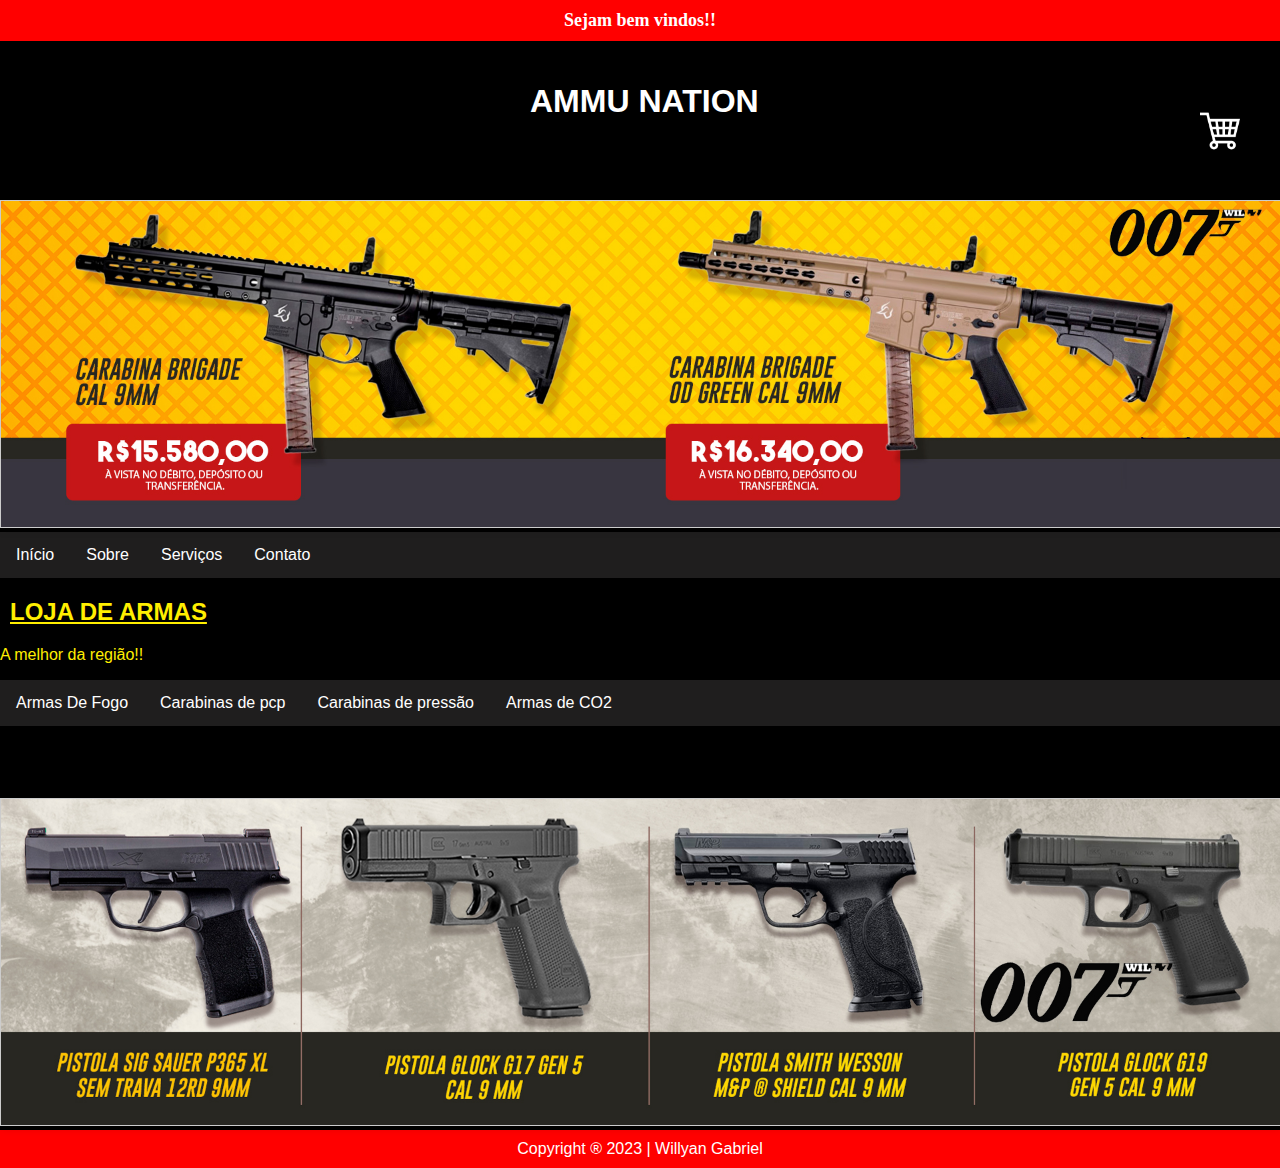
<file: index.html>
<!DOCTYPE html>
<html lang="pt-br">
<head>
    <meta charset="UTF-8">
    <meta name="viewport" content="width=device-width, initial-scale=1.0">
    <link rel="stylesheet" type="text/css" href="estilo07.css"> 
    <link rel="icon" type="image/x.icon" href="imagem/logo ammu.jpg"> 
    <title>Loja de Armas AMMU NATION</title>
</head>



<body>
    
    
    <div4 id= "wrapper">
        <h6>Sejam bem vindos!!</h6>
        <!--cabeçalho-->
        <header>
          <div4 class="centero">
            <h1>AMMU NATION</h1>
          </div4> 

        <div5 class="silver02">
            <a href="pagina-de-compra.html">
            <img class="image2" src="imagem/shopping-cart.png" alt="Carrinho">
            </a>
        </div5>

</body>

        </header>
    </div1>
        <aside>
            <a href="pagina-de-compra.html">
                <img class="banner" src="imagem/arm 2.jpg" alt="Meu Banner">
            </a>
            <ul>
                <li><a href="index.html">Início</a></li>
                <li><a href="sobre.html">Sobre</a></li>
                <li><a href="serviços.html">Serviços</a></li>
                <li><a href="contato.html">Contato</a></li>
            </ul>
        </aside>
        
        

            <div2 class="minha-div">
                <h2>LOJA DE ARMAS</h2>
                <p>A melhor da região!!</p>
                <ul>
                    <li><a href="#">Armas De Fogo</a></li>
                    <li><a href="#">Carabinas de pcp</a></li>
                    <li><a href="#">Carabinas de pressão</a></li>
                    <li><a href="#">Armas de CO2</a></li>
                    
                </ul>
            </div2>
            
<body>
    <header>
        <h3></h3>
        <nav>
           
        </nav>
    </header>

    <a href="https://www.casadotiro.com.br/filtro-categoria/armas-de-fogo/16/">
        <img class="banner" src="imagem/arm 1.jpg" alt="Meu Banner">
    </a>

    <footer>Copyright ® 2023 | Willyan Gabriel</footer>
</div> 

</body>
</file>
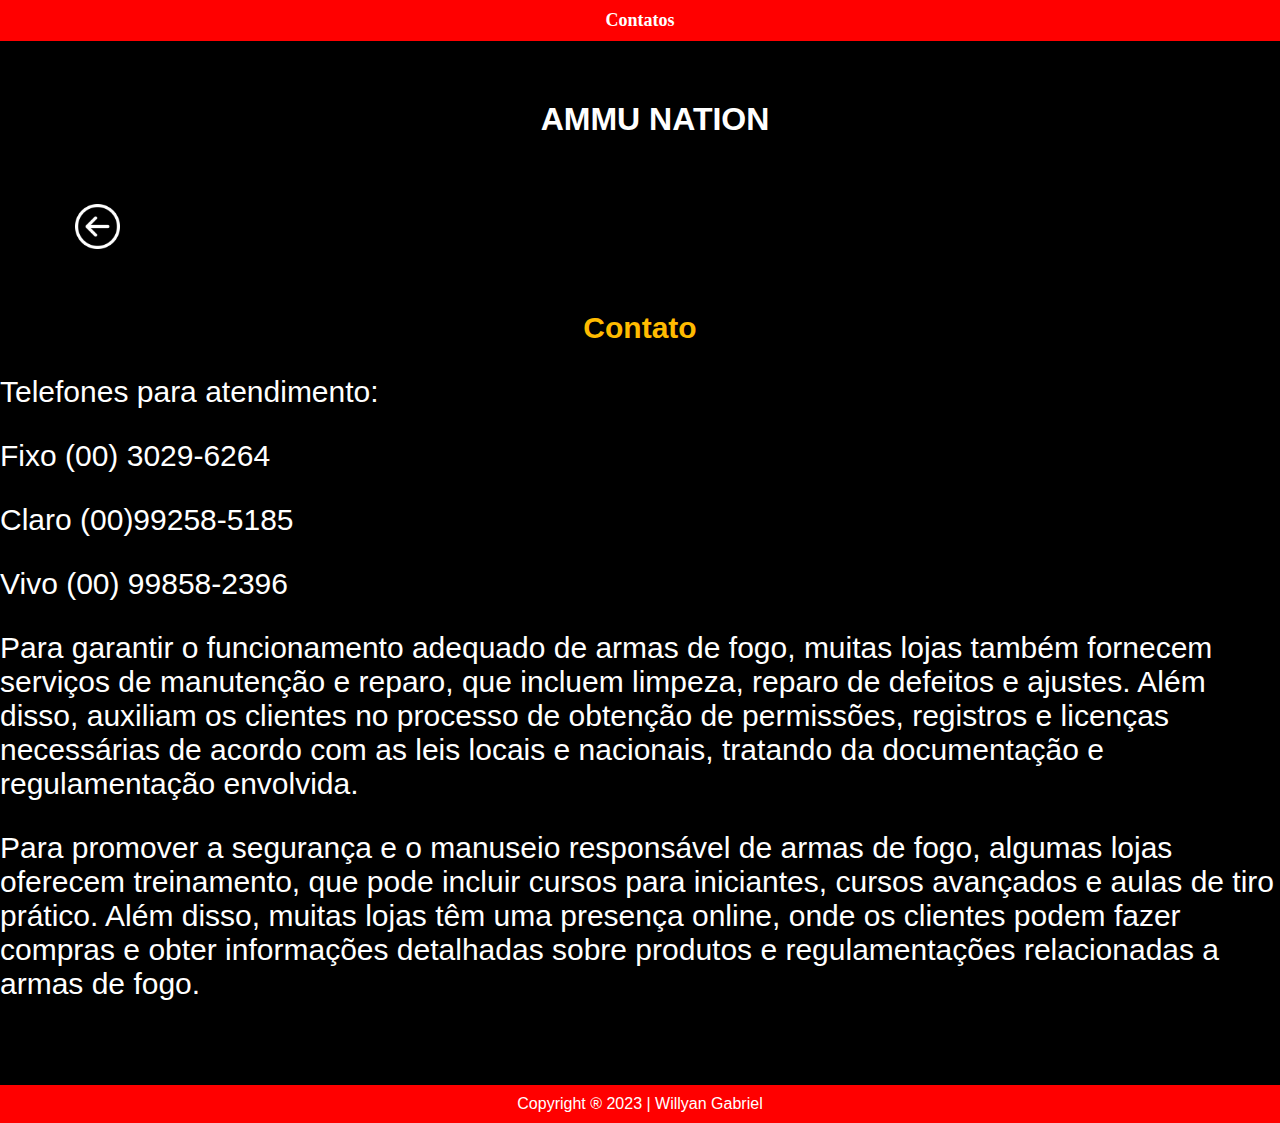
<file: contato.html>
<!DOCTYPE html>
<html lang="pt-br">
<head>
    <meta charset="UTF-8">
    <meta name="viewport" content="width=device-width, initial-scale=1.0">
    <link rel="stylesheet" type="text/css" href="contato.css"> 
    <link rel="icon" type="image/x.icon" href="imagem/logo ammu.jpg"> 
    <title>Loja de Armas AMMU NATION</title>
</head>



<body>
    

      <div4 id= "wrapper">
       <h6>Contatos</h6>
        <header>
          <div4 class="centero">
            <h1>AMMU NATION</h1>
          </div4> 

        <body>
            <a href="index.html" class="botao-voltar">
                <img src="imagem/botao-voltar.png" alt="Voltar">
            </a>
        </body>
       
    
</body>

        </header>
    </div1>
    
    <head>
        <style>
          .texto-grande {
          color: rgb(255, 255, 255);
        
            font-size: 30px;
          }
        </style>

<style>
  .texto-grande1 {
  color: rgb(255, 187, 0);

    font-size: 30px;
  }
</style>
      </head>
     
    <body>
        <h1 class="texto-grande1">Contato</h1>
        <p class="texto-grande">Telefones para atendimento:
            <p class="texto-grande">
            Fixo (00) 3029-6264
            <p class="texto-grande">  
            Claro (00)99258-5185
            </p>
            <p class="texto-grande">
            Vivo (00) 99858-2396
            </p>
            

        </p>

        <p class="texto-grande">Para garantir o funcionamento adequado de armas de fogo, muitas lojas também fornecem serviços de manutenção e reparo, que incluem limpeza, reparo de defeitos e ajustes. Além disso, auxiliam os clientes no processo de obtenção de permissões, registros e licenças necessárias de acordo com as leis locais e nacionais, tratando da documentação e regulamentação envolvida.

        </p>
        <p class="texto-grande">
          Para promover a segurança e o manuseio responsável de armas de fogo, algumas lojas oferecem treinamento, que pode incluir cursos para iniciantes, cursos avançados e aulas de tiro prático. Além disso, muitas lojas têm uma presença online, onde os clientes podem fazer compras e obter informações detalhadas sobre produtos e regulamentações relacionadas a armas de fogo.
        </p>
    </body>
            
<body>
    <header>
        <h3></h3>
        <nav>
           
        </nav>
    </header>

    

    <footer>Copyright ® 2023 | Willyan Gabriel</footer>
</div> 

</body>
</file>
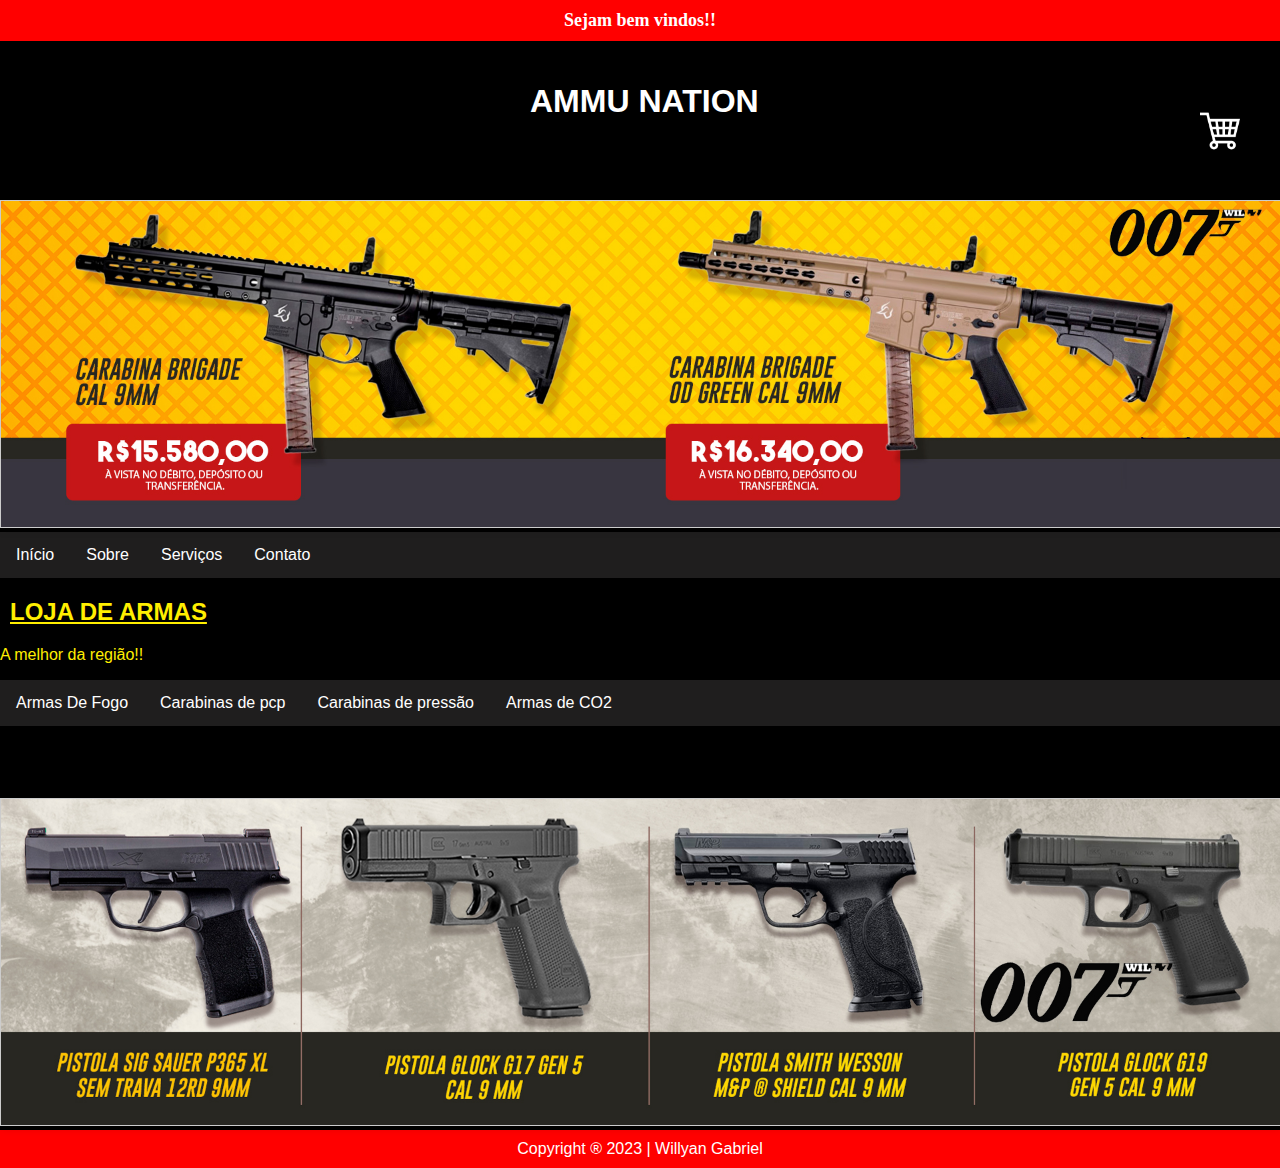
<file: exercicio07.html>
<!DOCTYPE html>
<html lang="pt-br">
<head>
    <meta charset="UTF-8">
    <meta name="viewport" content="width=device-width, initial-scale=1.0">
    <link rel="stylesheet" type="text/css" href="estilo07.css"> 
    <link rel="icon" type="image/x.icon" href="imagem/logo ammu.jpg"> 
    <title>Loja de Armas AMMU NATION</title>
</head>



<body>
    

      <div4 id= "wrapper">
       <h6>Sejam bem vindos!!</h6>
        <header>
          <div4 class="centero">
            <h1>AMMU NATION</h1>
          </div4> 

        <div5 class="silver02">
            <a href="pagina de compra.html">
            <img class="image2" src="imagem/shopping-cart.png" alt="Carrinho">
            </a>
        </div5>

</body>

        </header>
    </div1>
       
        <aside>
            <a href="pagina de compra.html">
                <img class="banner" src="imagem/arm 2.jpg" alt="Meu Banner">
            </a>
            <ul>
                <li><a href="exercicio07.html">Início</a></li>
                <li><a href="sobre.html">Sobre</a></li>
                <li><a href="serviços.html">Serviços</a></li>
                <li><a href="contato.html">Contato</a></li>
            </ul>
        </aside>
        
        

            <div2 class="minha-div">
                <h2>LOJA DE ARMAS</h2>
                <p>A melhor da região!!</p>
                <ul>
                    <li><a href="#">Armas De Fogo</a></li>
                    <li><a href="#">Carabinas de pcp</a></li>
                    <li><a href="#">Carabinas de pressão</a></li>
                    <li><a href="#">Armas de CO2</a></li>
                    
                </ul>
            </div2>
            
<body>
    <header>
        <h3></h3>
        <nav>
           
        </nav>
    </header>

    <a href="https://www.casadotiro.com.br/filtro-categoria/armas-de-fogo/16/">
        <img class="banner" src="imagem/arm 1.jpg" alt="Meu Banner">
    </a>

    <footer>Copyright ® 2023 | Willyan Gabriel</footer>
</div> 

</body>
</file>
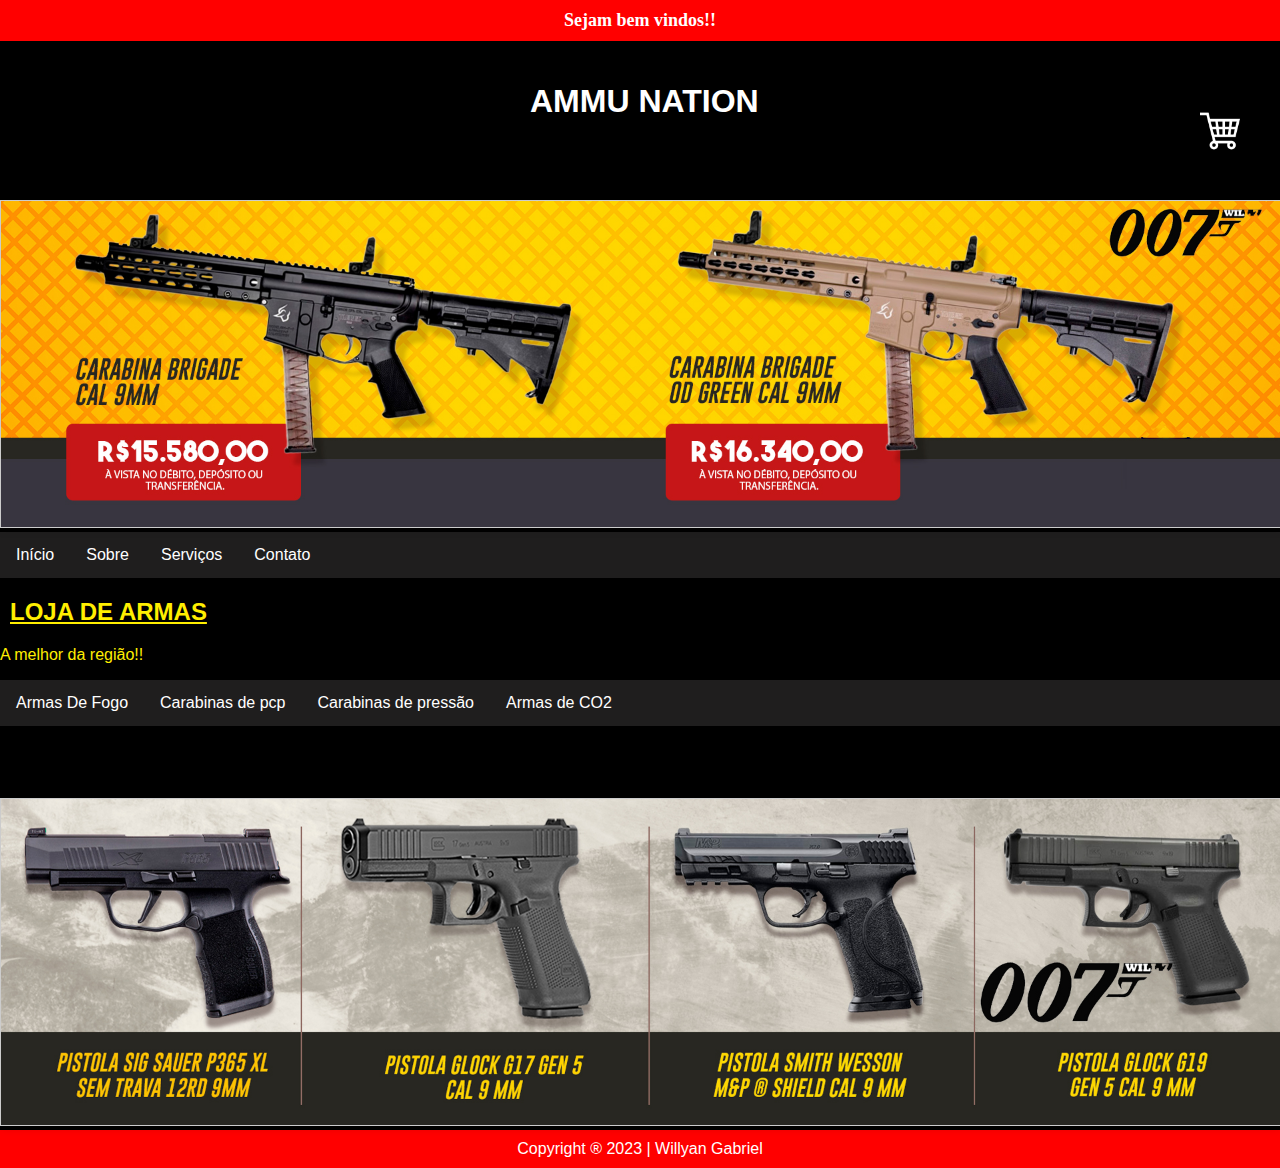
<file: home.html>
<!DOCTYPE html>
<html lang="pt-br">
<head>
    <meta charset="UTF-8">
    <meta name="viewport" content="width=device-width, initial-scale=1.0">
    <link rel="stylesheet" type="text/css" href="estilo07.css"> 
    <link rel="icon" type="image/x.icon" href="imagem/logo ammu.jpg"> 
    <title>Loja de Armas AMMU NATION</title>
</head>



<body>
    
    
    <div4 id= "wrapper">
        <h6>Sejam bem vindos!!</h6>
        <!--cabeçalho-->
        <header>
          <div4 class="centero">
            <h1>AMMU NATION</h1>
          </div4> 

        <div5 class="silver02">
            <a href="pagina de compra.html">
            <img class="image2" src="imagem/shopping-cart.png" alt="Carrinho">
            </a>
        </div5>

</body>

        </header>
    </div1>
        <aside>
            <a href="pagina de compra.html">
                <img class="banner" src="imagem/arm 2.jpg" alt="Meu Banner">
            </a>
            <ul>
                <li><a href="exercicio07.html">Início</a></li>
                <li><a href="sobre.html">Sobre</a></li>
                <li><a href="serviços.html">Serviços</a></li>
                <li><a href="contato.html">Contato</a></li>
            </ul>
        </aside>
        
        

            <div2 class="minha-div">
                <h2>LOJA DE ARMAS</h2>
                <p>A melhor da região!!</p>
                <ul>
                    <li><a href="#">Armas De Fogo</a></li>
                    <li><a href="#">Carabinas de pcp</a></li>
                    <li><a href="#">Carabinas de pressão</a></li>
                    <li><a href="#">Armas de CO2</a></li>
                    
                </ul>
            </div2>
            
<body>
    <header>
        <h3></h3>
        <nav>
           
        </nav>
    </header>

    <a href="https://www.casadotiro.com.br/filtro-categoria/armas-de-fogo/16/">
        <img class="banner" src="imagem/arm 1.jpg" alt="Meu Banner">
    </a>

    <footer>Copyright ® 2023 | Willyan Gabriel</footer>
</div> 

</body>
</file>
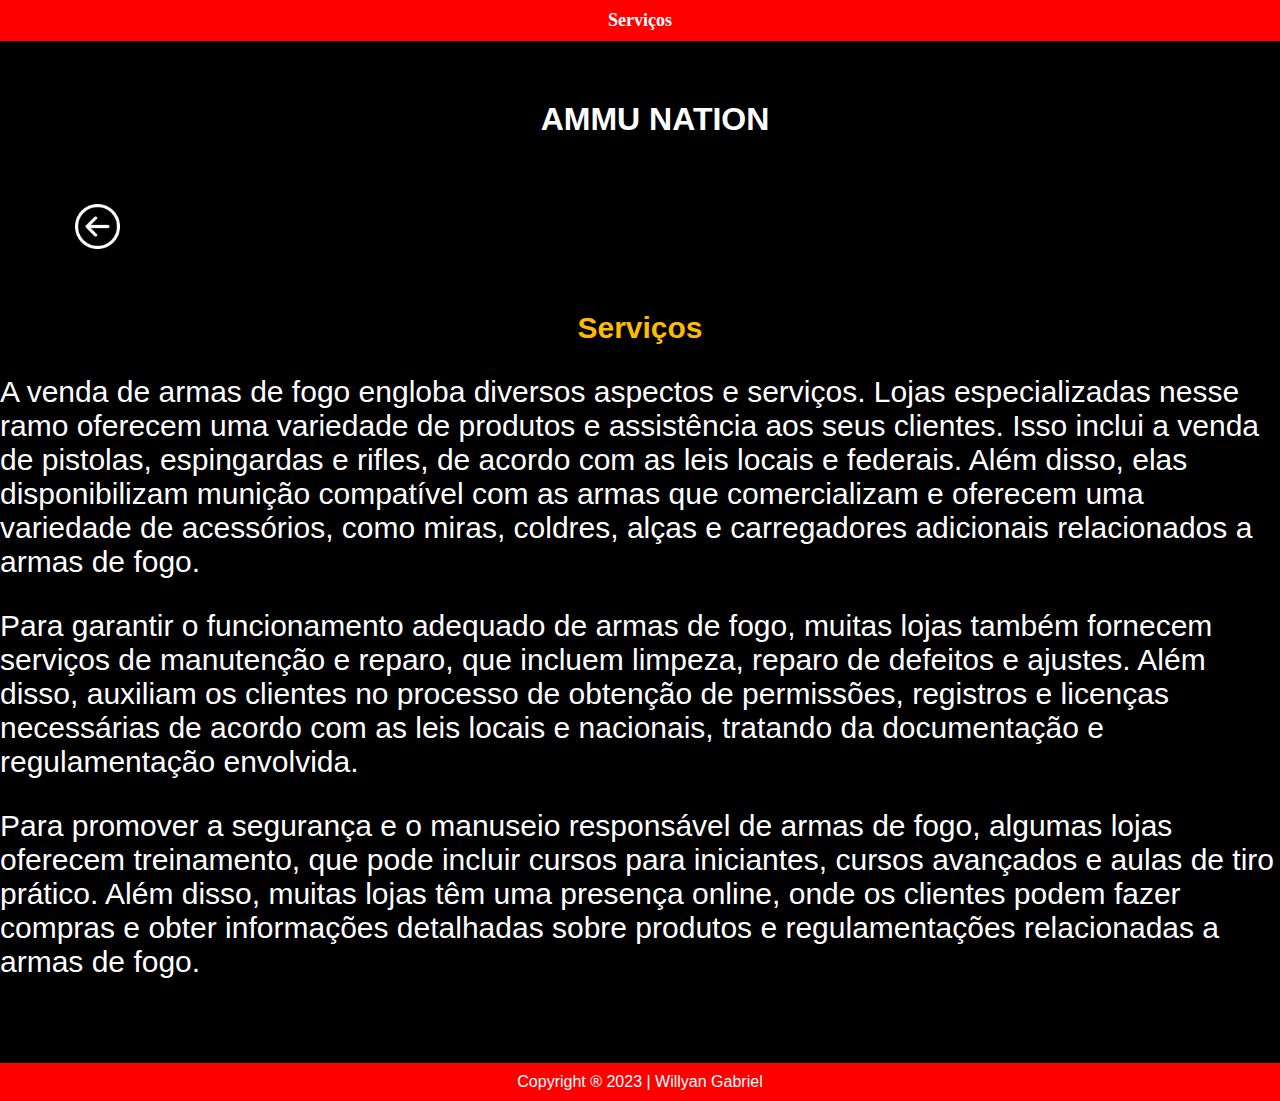
<file: serviços.html>
<!DOCTYPE html>
<html lang="pt-br">
<head>
    <meta charset="UTF-8">
    <meta name="viewport" content="width=device-width, initial-scale=1.0">
    <link rel="stylesheet" type="text/css" href="serviços.css"> 
    <link rel="icon" type="image/x.icon" href="imagem/logo ammu.jpg"> 
    <title>Loja de Armas AMMU NATION</title>
</head>



<body>
    

      <div4 id= "wrapper">
       <h6>Serviços</h6>
        <header>
          <div4 class="centero">
            <h1>AMMU NATION</h1>
          </div4> 

        <body>
            <a href="index.html" class="botao-voltar">
                <img src="imagem/botao-voltar.png" alt="Voltar">
            </a>
        </body>
       
    
</body>

        </header>
    </div1>
    
    <head>
        <style>
          .texto-grande {
          color: rgb(255, 255, 255);
        
            font-size: 30px;
          }
        </style>

<style>
  .texto-grande1 {
  color: rgb(255, 187, 0);

    font-size: 30px;
  }
</style>
      </head>
     
    <body>
        <h1 class="texto-grande1">Serviços</h1>
        <p class="texto-grande">A venda de armas de fogo engloba diversos aspectos e serviços. Lojas especializadas nesse ramo oferecem uma variedade de produtos e assistência aos seus clientes. Isso inclui a venda de pistolas, espingardas e rifles, de acordo com as leis locais e federais. Além disso, elas disponibilizam munição compatível com as armas que comercializam e oferecem uma variedade de acessórios, como miras, coldres, alças e carregadores adicionais relacionados a armas de fogo.

        </p>

        <p class="texto-grande">Para garantir o funcionamento adequado de armas de fogo, muitas lojas também fornecem serviços de manutenção e reparo, que incluem limpeza, reparo de defeitos e ajustes. Além disso, auxiliam os clientes no processo de obtenção de permissões, registros e licenças necessárias de acordo com as leis locais e nacionais, tratando da documentação e regulamentação envolvida.

        </p>
        <p class="texto-grande">
          Para promover a segurança e o manuseio responsável de armas de fogo, algumas lojas oferecem treinamento, que pode incluir cursos para iniciantes, cursos avançados e aulas de tiro prático. Além disso, muitas lojas têm uma presença online, onde os clientes podem fazer compras e obter informações detalhadas sobre produtos e regulamentações relacionadas a armas de fogo.
        </p>
    </body>
            
<body>
    <header>
        <h3></h3>
        <nav>
           
        </nav>
    </header>

    

    <footer>Copyright ® 2023 | Willyan Gabriel</footer>
</div> 

</body>
</file>
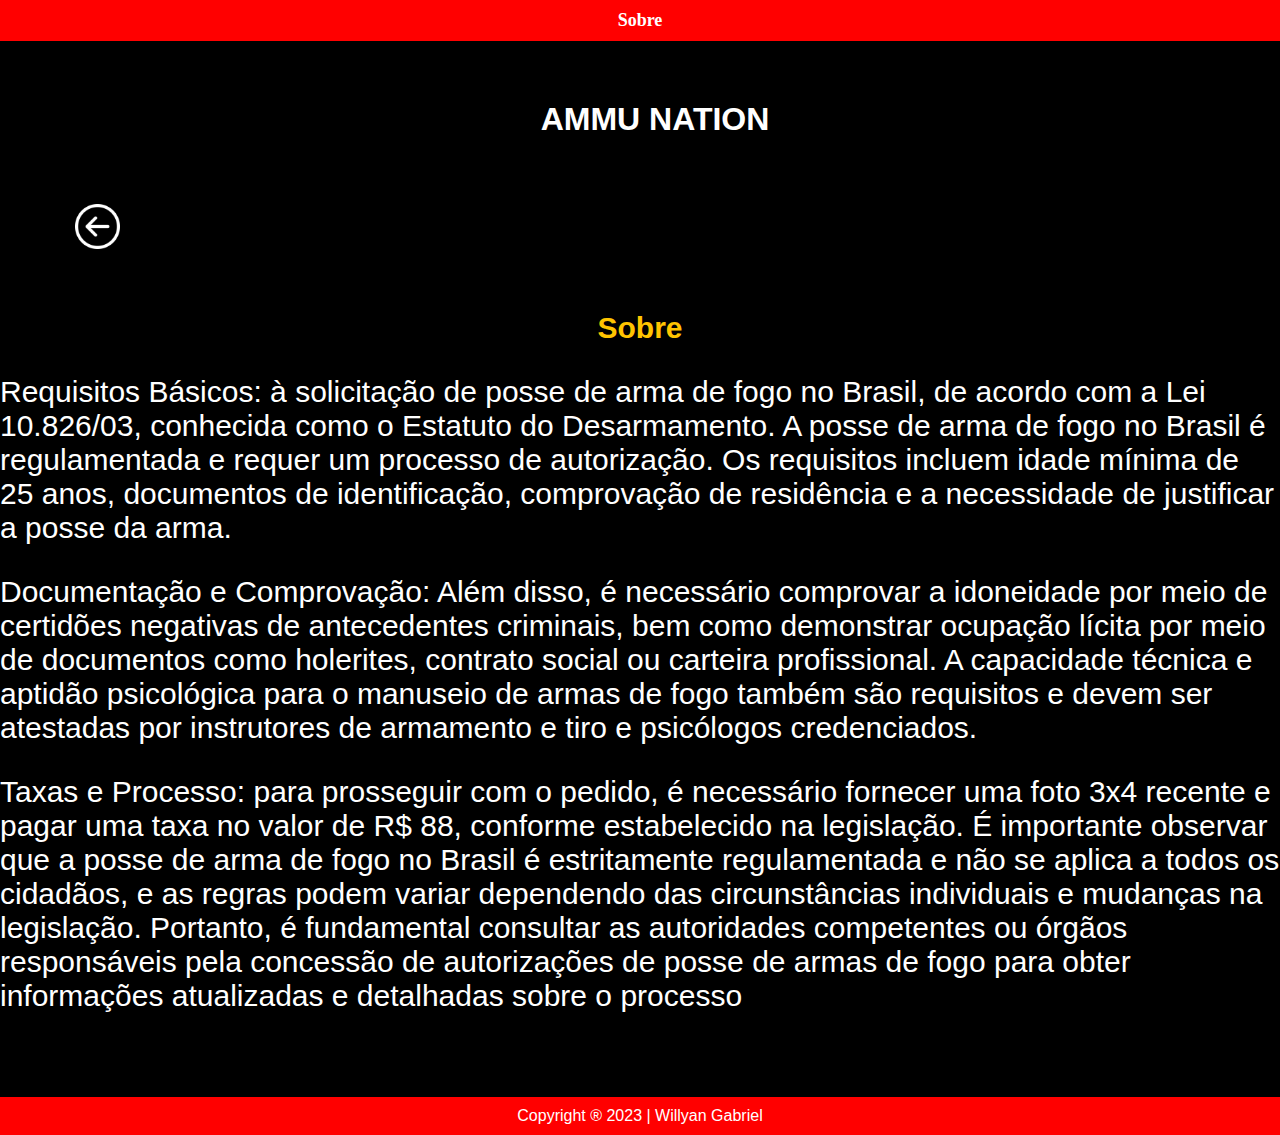
<file: sobre.html>
<!DOCTYPE html>
<html lang="pt-br">
<head>
    <meta charset="UTF-8">
    <meta name="viewport" content="width=device-width, initial-scale=1.0">
    <link rel="stylesheet" type="text/css" href="sobre.css"> 
    <link rel="icon" type="image/x.icon" href="imagem/logo ammu.jpg"> 
    <title>Loja de Armas AMMU NATION</title>
</head>



<body>
    

      <div4 id= "wrapper">
       <h6>Sobre</h6>
        <header>
          <div4 class="centero">
            <h1>AMMU NATION</h1>
          </div4> 

        <body>
            <a href="index.html" class="botao-voltar">
                <img src="imagem/botao-voltar.png" alt="Voltar">
            </a>
        </body>
       
    
</body>

        </header>
    </div1>
    
    <head>
        <style>
          .texto-grande {
            color: rgb(255, 255, 255);
            font-size: 30px;
          }
        </style>

<style>
  .texto-grande1 {
    color: rgb(255, 196, 0);
    font-size: 30px;
  }
</style>
      </head>
      <body>
        <h1 class="texto-grande1">Sobre</h1>
        <p class="texto-grande"> Requisitos Básicos:
        à solicitação de posse de arma de fogo no Brasil, de acordo com a Lei 10.826/03, conhecida como o Estatuto do Desarmamento. A posse de arma de fogo no Brasil é regulamentada e requer um processo de autorização. Os requisitos incluem idade mínima de 25 anos, documentos de identificação, comprovação de residência e a necessidade de justificar a posse da arma.

        </p>

        <p class="texto-grande"> Documentação e Comprovação:
          Além disso, é necessário comprovar a idoneidade por meio de certidões negativas de antecedentes criminais, bem como demonstrar ocupação lícita por meio de documentos como holerites, contrato social ou carteira profissional. A capacidade técnica e aptidão psicológica para o manuseio de armas de fogo também são requisitos e devem ser atestadas por instrutores de armamento e tiro e psicólogos credenciados.

        </p>
        <p class="texto-grande">
          Taxas e Processo:

 para prosseguir com o pedido, é necessário fornecer uma foto 3x4 recente e pagar uma taxa no valor de R$ 88, conforme estabelecido na legislação. É importante observar que a posse de arma de fogo no Brasil é estritamente regulamentada e não se aplica a todos os cidadãos, e as regras podem variar dependendo das circunstâncias individuais e mudanças na legislação. Portanto, é fundamental consultar as autoridades competentes ou órgãos responsáveis pela concessão de autorizações de posse de armas de fogo para obter informações atualizadas e detalhadas sobre o processo
        </p>
    </body>
      
            
<body>
    <header>
        <h3></h3>
        <nav>
           
        </nav>
    </header>

    

    <footer>Copyright ® 2023 | Willyan Gabriel</footer>
</div> 

</body>

  
</body>
</file>
<file: estilo07.css>
/* Estilos gerais */
body {
    background: black;
    font-family: Arial, sans-serif;
    margin: 0;
    padding: 0;
}



header {
    background-color: #ff0000;
    color: #fff;
    padding: 10px;
    display: flex;
    justify-content: space-between;
}

    nav ul {
        list-style: none;
        padding: 0;
        display: flex;
    }

    nav li {
        margin-right: 20px;
    }

    a {
        text-decoration: none;
        color: #fff;
    }

    /* Estilos dos produtos */
    .produto {
        border: 1px solid #ddd;
        padding: 20px;
        margin: 10px;
        text-align: center;
        width: 200px;
        display: inline-block;
    }

    .produto img {
        max-width: 100%;
        height: auto;
    }

    .preco {
        font-weight: bold;
        color: #6b0303;
    }

    .banner{
            width: 100%;
            max-width: 100%;
            height: auto;
            border: 1px solid #ccc;
            box-shadow: 0px 0px 10px rgba(0, 0, 0, 0.2);
        }



    .comprar {
        background-color: #007bff;
        color: #ffee00;
        border: none;
        padding: 5px 10px;
        cursor: pointer;
    }

    .comprar:hover {
        background-color: #cee6ff;
    }


aside{
    text-align: left 10px;
    
}

#wrapper{
    background-color: #000000;
    width:900px;
    float:inherit;
    position: relative;
    margin: 0 auto 0 auto;

}


#ammu{
    width: 200px;
    margin-left: 300px;
    height: 200px;
}

header{
    padding: 30px 0 5px 30px;
    background-color: rgb(0, 0, 0);
    font-family: Arial, Helvetica, sans-serif;
    color: lightyellow;
}



h1{
    color: rgb(255, 255, 255);
    text-align: center;
    margin-top: 12px;
    font-style: inherit;
    
}

h2{
    background-color: #000000;
    float: solid;
    padding-left: 10px;
    margin-right: 2px;
}

h3{
    color: rgb(0, 0, 0);
    text-align: center;
}

h5{
    margin-right: auto;
}

h6 {
    background-color: #FFD700; /* Amarelo (#FFD700) é usado como fundo */
    padding: 10px; /* Adicione preenchimento para espaço interno */
    text-align: center; /* Centralize o texto horizontalmente */
    text-align: center;
    font-family:Georgia, 'Times New Roman', Times, serif;
    background-color: #ff0000;
    font-size: 18px; /* Tamanho da fonte */
    color: #ffffff; /* Cor do texto, pode ser ajustada conforme necessário */
    margin: 0; /* Remova as margens padrão para evitar espaço extra */
}

.centero{
    margin-left: 500px;
}

nav{
    float: left;
    background-color: rgb(255, 0, 0);
}
.minha-div {
    background-color: #ffffff  ;
    font-family: Arial, sans-serif;
    color: #ffee00  ;
    margin:  5px solid #ffffff  ;
    border-bottom: 5px solid#ffffff  ;
    text-align: left; 
}


/*Estilos CSS para o menu */ 
ul {
    list-style-type: none;
    margin-left: auto;
    margin: 0;
    padding: 0;
    background-color: rgb(31, 30, 30);
    overflow: hidden;
    text-align: center;
}

li {
    float: left;
}

li a {
    display: block;
    color: rgb(255, 255, 255);
    text-align: center;
    padding: 14px 16px;
    text-decoration: none;
}

li a:hover {
    background-color: #ffffff;
    color: rgb(0, 0, 0);
}

footer {
    background-color: #ff0000;
    font-family: Impact, Impact, HaettenschweilerS, 'Arial Narrow Bold', sans-serif;
    color: #ffffff;
    text-align: center;
    padding: 10px 0;
}

.image2{
    height: 40px;
    margin: 40px;
    
}



.minha-div h2 {
    text-decoration: underline;
}

@media screen and (max-wight: 780px){
    
}
</file>
<file: contato.css>
/* Estilos Globais */
body {
    background-color: rgb(0, 0, 0);
    font-family: Arial, sans-serif;
    margin: 0;
    padding: 0;
}






#wrapper{
    background-color: #000000;
    width:900px;
    float:inherit;
    position: relative;
    margin: 0 auto 0 auto;

}


#ammu{
    width: 200px;
    margin-left: 300px;
    height: 200px;
}

header{
    padding: 30px 0 5px 30px;
    background-color: rgb(0, 0, 0);
    font-family: Arial, Helvetica, sans-serif;
    color: lightyellow;
}


.serve1{
    background-color: black;
    color: black;
}

h1{
    color: rgb(255, 255, 255);
    text-align: center;
    margin-top: 12px;
    font-style: inherit;
    
}

h2{
    background-color: #ffffff;
    float: solid;
    padding-left: 10px;
    margin-right: 2px;
}

h3{
    color: rgb(0, 0, 0);
    text-align: center;
}

h5{
    margin-right: auto;
}

h6 {
    background-color: #FFD700; /* Amarelo (#FFD700) é usado como fundo */
    padding: 10px; /* Adicione preenchimento para espaço interno */
    text-align: center; /* Centralize o texto horizontalmente */
    text-align: center;
    font-family:Georgia, 'Times New Roman', Times, serif;
    background-color: #ff0000;
    font-size: 18px; /* Tamanho da fonte */
    color: #ffffff; /* Cor do texto, pode ser ajustada conforme necessário */
    margin: 0; /* Remova as margens padrão para evitar espaço extra */
}

.centero{
    margin-left: 500px;
}

nav{
    float: left;
    background-color: rgb(255, 0, 0);
}

.botao-voltar img {
    height: 45px;
    margin: 45px;
    vertical-align: middle; /* Alinhe a imagem verticalmente com o texto */
    margin-right: 5px; /* Espaçamento à direita da imagem */
}

footer {
    background-color: #ff0000;
    font-family: Impact, Impact, HaettenschweilerS, 'Arial Narrow Bold', sans-serif;
    color: #ffffff;
    text-align: center;
    padding: 10px 0;
}
</file>
<file: serviços.css>
/* Estilos Globais */
body {
    background-color: rgb(0, 0, 0);
    font-family: Arial, sans-serif;
    margin: 0;
    padding: 0;
}






#wrapper{
    background-color: #000000;
    width:900px;
    float:inherit;
    position: relative;
    margin: 0 auto 0 auto;

}


#ammu{
    width: 200px;
    margin-left: 300px;
    height: 200px;
}

header{
    padding: 30px 0 5px 30px;
    background-color: rgb(0, 0, 0);
    font-family: Arial, Helvetica, sans-serif;
    color: lightyellow;
}


.serve1{
    background-color: black;
    color: black;
}

h1{
    color: rgb(255, 255, 255);
    text-align: center;
    margin-top: 12px;
    font-style: inherit;
    
}

h2{
    background-color: #ffffff;
    float: solid;
    padding-left: 10px;
    margin-right: 2px;
}

h3{
    color: rgb(0, 0, 0);
    text-align: center;
}

h5{
    margin-right: auto;
}

h6 {
    background-color: #FFD700; /* Amarelo (#FFD700) é usado como fundo */
    padding: 10px; /* Adicione preenchimento para espaço interno */
    text-align: center; /* Centralize o texto horizontalmente */
    text-align: center;
    font-family:Georgia, 'Times New Roman', Times, serif;
    background-color: #ff0000;
    font-size: 18px; /* Tamanho da fonte */
    color: #ffffff; /* Cor do texto, pode ser ajustada conforme necessário */
    margin: 0; /* Remova as margens padrão para evitar espaço extra */
}

.centero{
    margin-left: 500px;
}

nav{
    float: left;
    background-color: rgb(255, 0, 0);
}

.botao-voltar img {
    height: 45px;
    margin: 45px;
    vertical-align: middle; /* Alinhe a imagem verticalmente com o texto */
    margin-right: 5px; /* Espaçamento à direita da imagem */
}

footer {
    background-color: #ff0000;
    font-family: Impact, Impact, HaettenschweilerS, 'Arial Narrow Bold', sans-serif;
    color: #ffffff;
    text-align: center;
    padding: 10px 0;
}
</file>
<file: sobre.css>
/* Estilos Globais */
body {
    background-color: black;
    font-family: Arial, sans-serif;
    margin: 0;
    padding: 0;
}






#wrapper{
    background-color: #000000;
    width:900px;
    float:inherit;
    position: relative;
    margin: 0 auto 0 auto;

}


#ammu{
    width: 200px;
    margin-left: 300px;
    height: 200px;
}

header{
    padding: 30px 0 5px 30px;
    background-color: rgb(0, 0, 0);
    font-family: Arial, Helvetica, sans-serif;
    color: rgb(0, 0, 0);
}



h1{
    color: rgb(255, 255, 255);
    text-align: center;
    margin-top: 12px;
    font-style: inherit;
    
}

h2{
    background-color: #ffffff;
    float: solid;
    padding-left: 10px;
    margin-right: 2px;
}

h3{
    color: rgb(0, 0, 0);
    text-align: center;
}

h5{
    margin-right: auto;
}

h6 {
    background-color: #FFD700; /* Amarelo (#FFD700) é usado como fundo */
    padding: 10px; /* Adicione preenchimento para espaço interno */
    text-align: center; /* Centralize o texto horizontalmente */
    text-align: center;
    font-family:Georgia, 'Times New Roman', Times, serif;
    background-color: #ff0000;
    font-size: 18px; /* Tamanho da fonte */
    color: #ffffff; /* Cor do texto, pode ser ajustada conforme necessário */
    margin: 0; /* Remova as margens padrão para evitar espaço extra */
}

.centero{
    margin-left: 500px;
}

nav{
    float: left;
    background-color: rgb(255, 0, 0);
}

.botao-voltar img {
    height: 45px;
    margin: 45px;
    vertical-align: middle; /* Alinhe a imagem verticalmente com o texto */
    margin-right: 5px; /* Espaçamento à direita da imagem */
}

footer {
    background-color: #ff0000;
    font-family: Impact, Impact, HaettenschweilerS, 'Arial Narrow Bold', sans-serif;
    color: #ffffff;
    text-align: center;
    padding: 10px 0;
}
</file>
